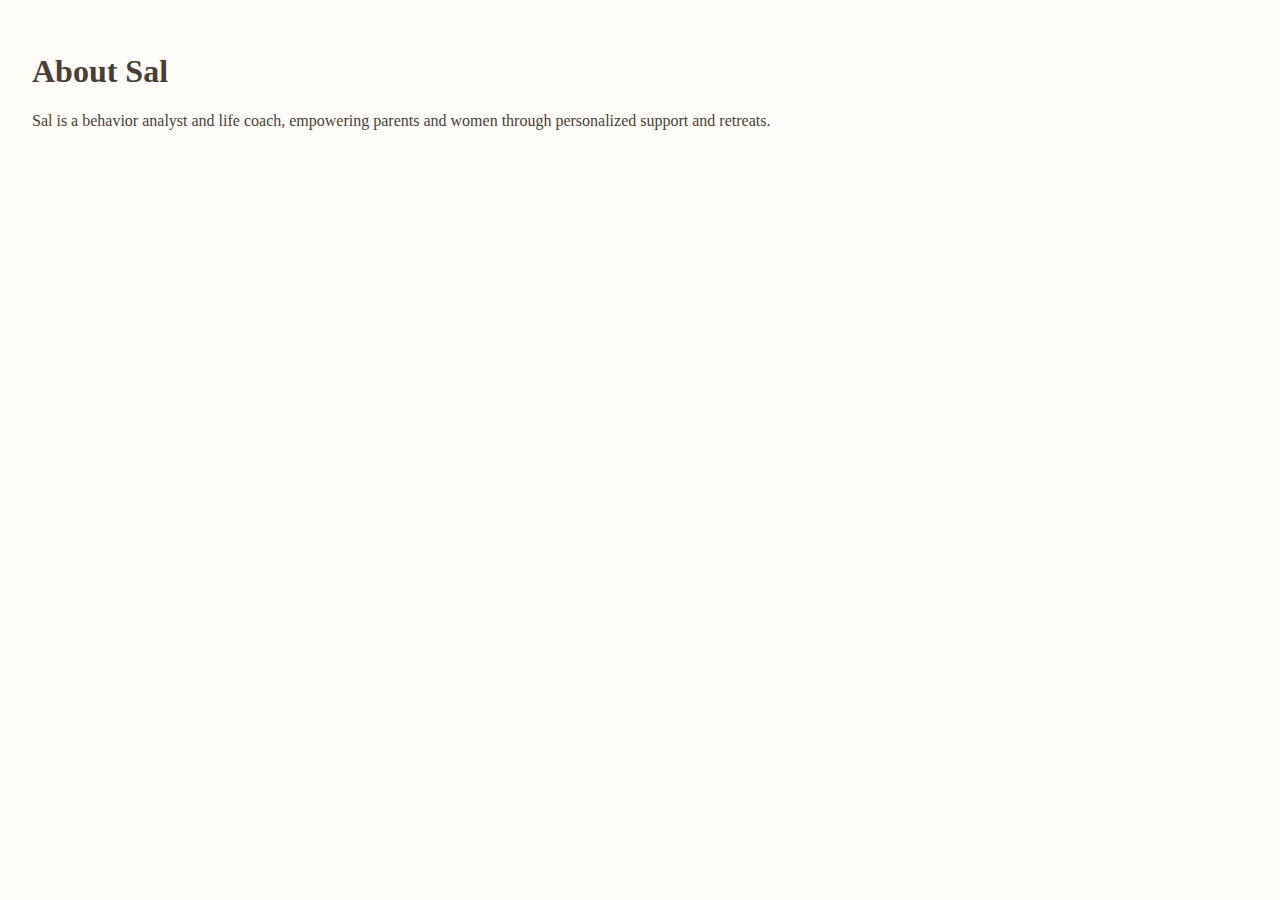
<file: about.html>
<!DOCTYPE html><html><head><title>About</title><link rel='stylesheet' href='style.css'></head><body><h1>About Sal</h1><p>Sal is a behavior analyst and life coach, empowering parents and women through personalized support and retreats.</p></body></html>
</file>
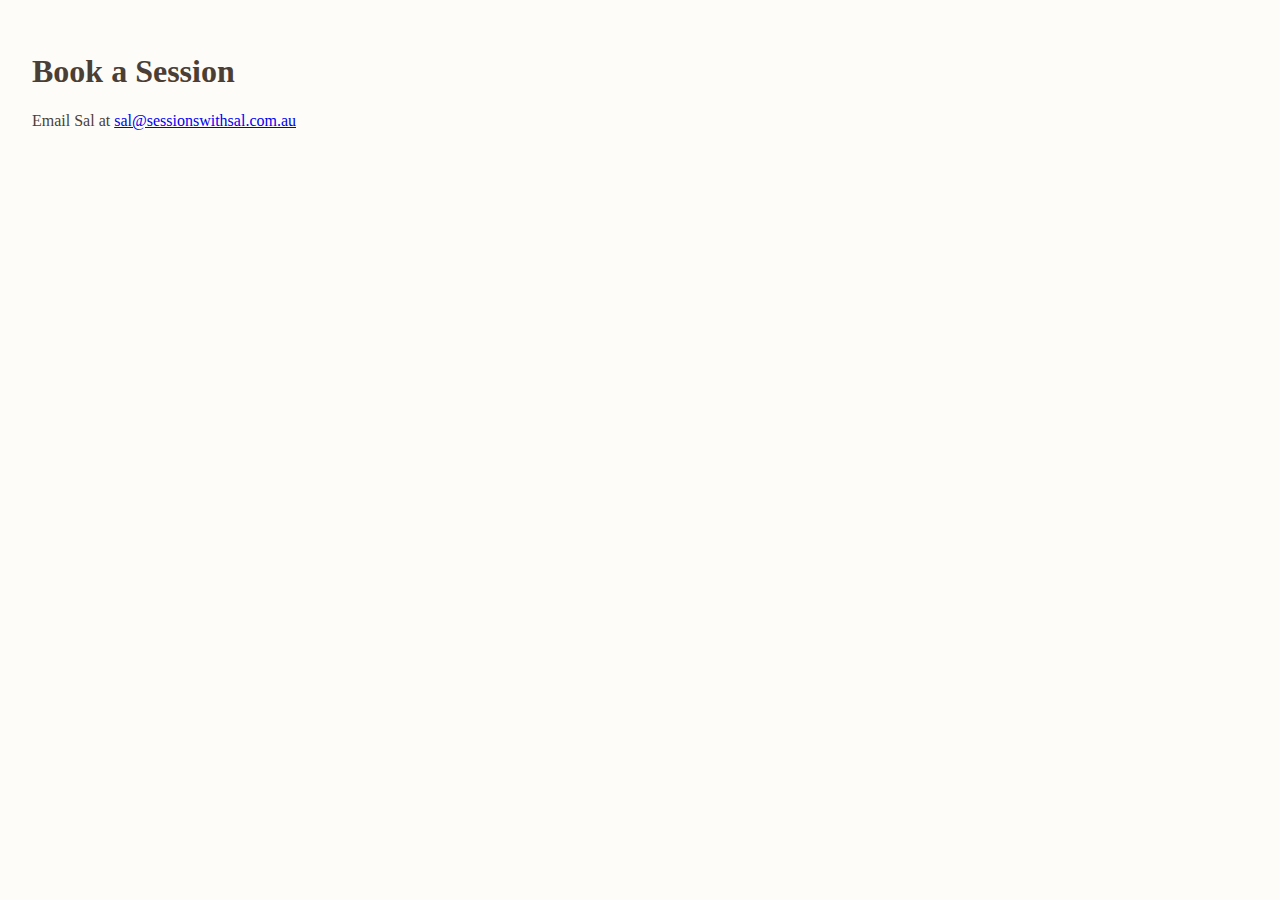
<file: contact.html>
<!DOCTYPE html><html><head><title>Contact</title><link rel='stylesheet' href='style.css'></head><body><h1>Book a Session</h1><p>Email Sal at <a href='mailto:sal@sessionswithsal.com.au'>sal@sessionswithsal.com.au</a></p></body></html>
</file>
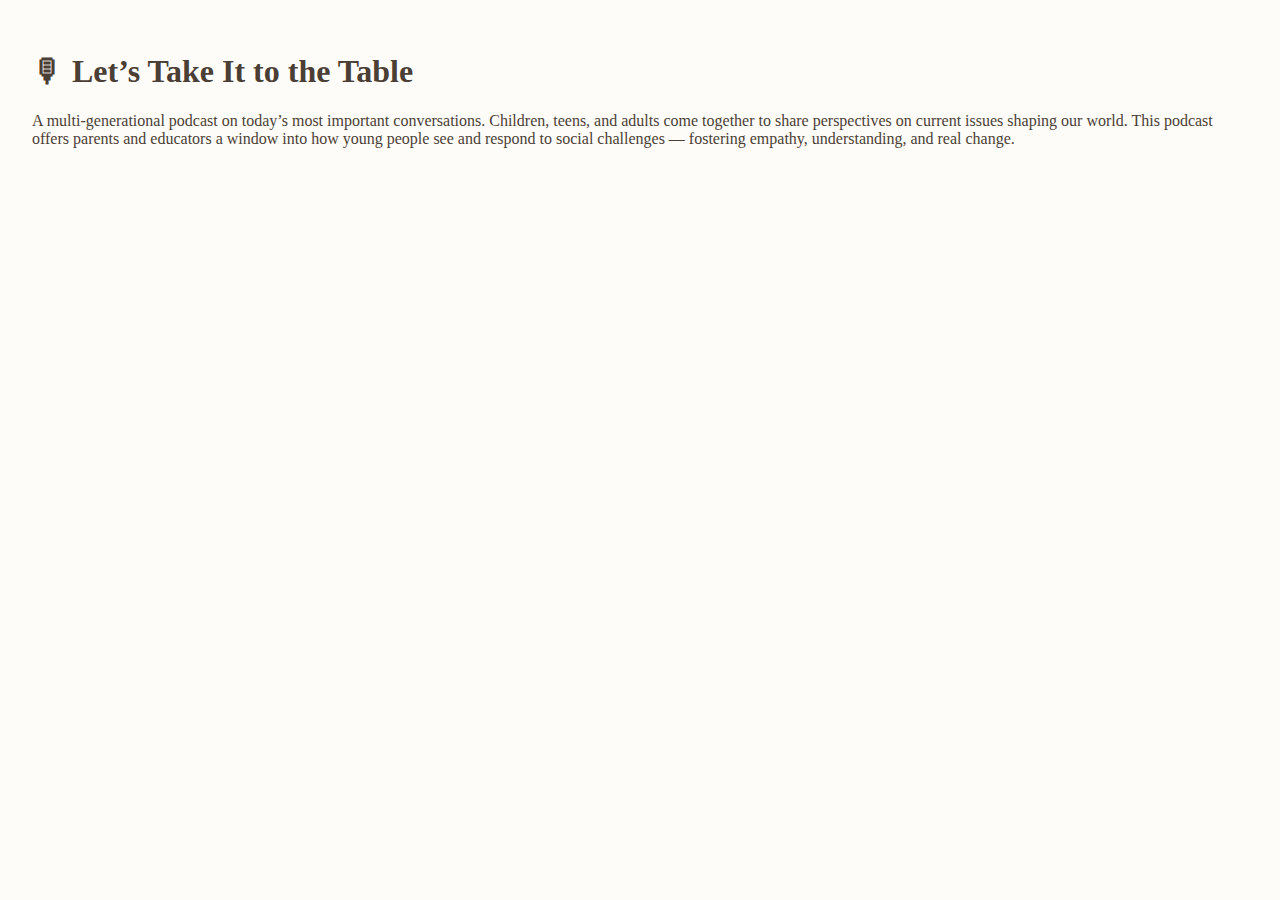
<file: podcast.html>
<!DOCTYPE html>
<html>
<head>
  <title>Podcast</title>
  <link rel="stylesheet" href="style.css">
</head>
<body>
  <h1>🎙 Let’s Take It to the Table</h1>
  <p>
    A multi-generational podcast on today’s most important conversations.  
    Children, teens, and adults come together to share perspectives on current issues shaping our world.  
    This podcast offers parents and educators a window into how young people see and respond to social challenges — fostering empathy, understanding, and real change.
  </p>
</body>
</html>
</file>
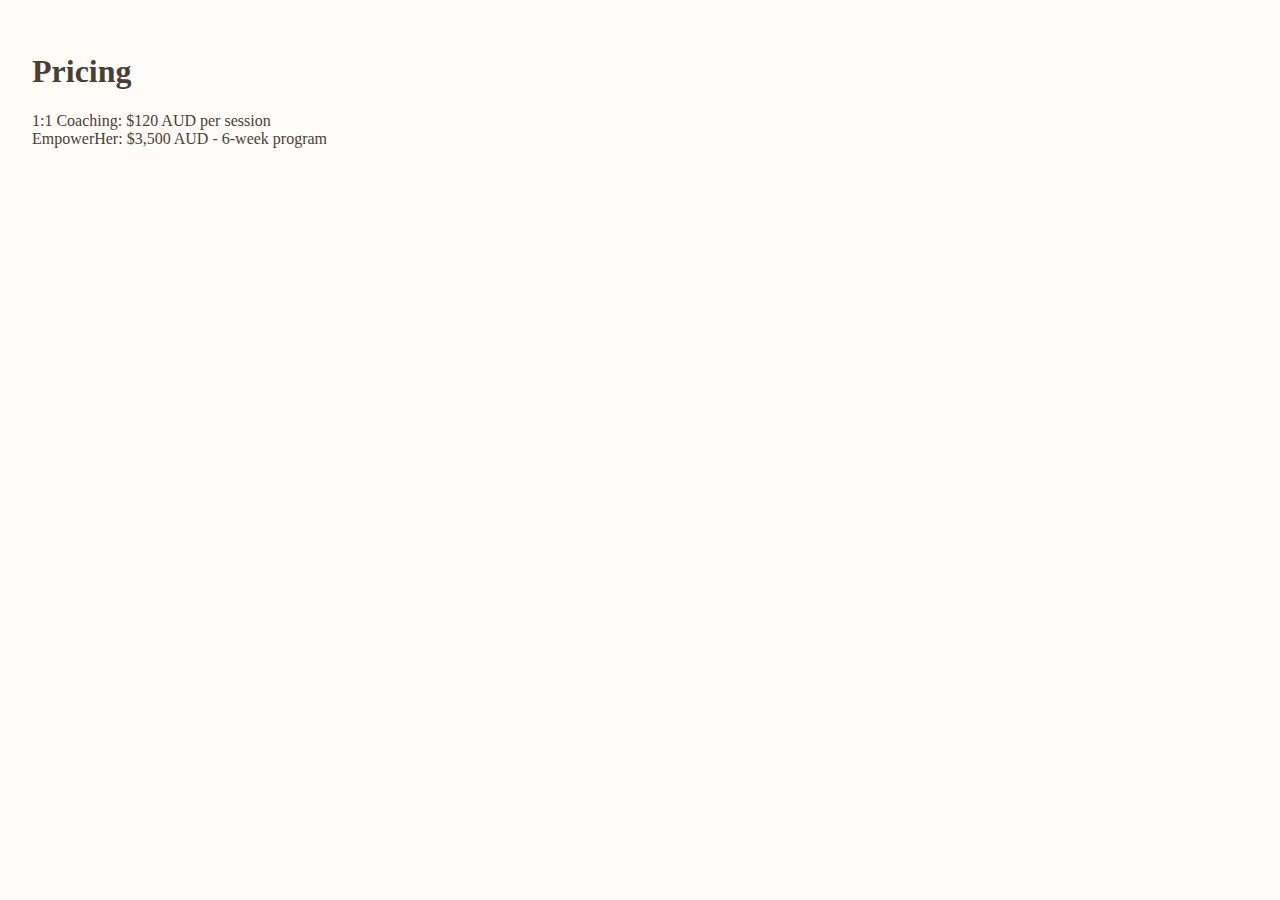
<file: pricing.html>
<!DOCTYPE html><html><head><title>Pricing</title><link rel='stylesheet' href='style.css'></head><body><h1>Pricing</h1><p>1:1 Coaching: $120 AUD per session<br>EmpowerHer: $3,500 AUD - 6-week program</p></body></html>
</file>
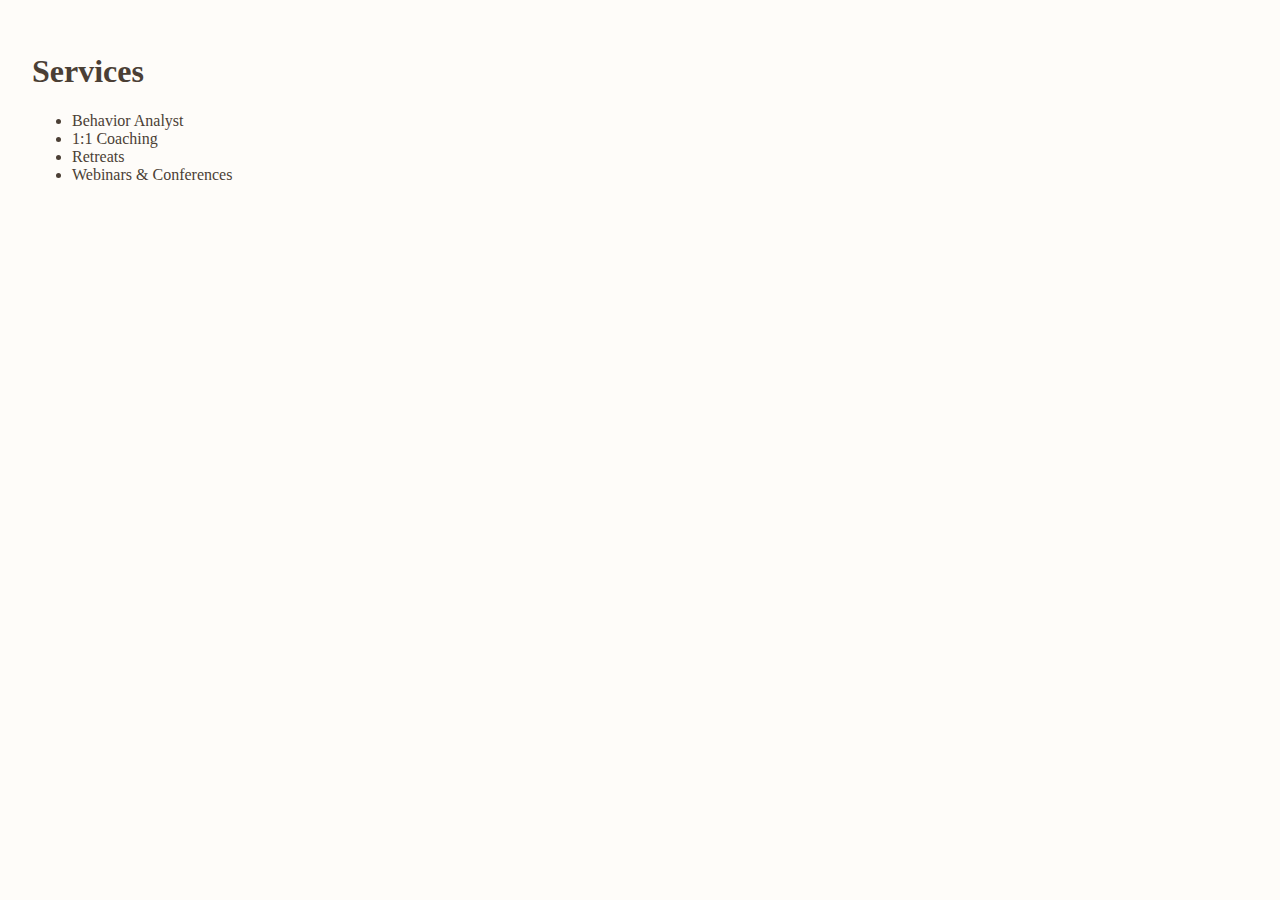
<file: services.html>
<!DOCTYPE html><html><head><title>Services</title><link rel='stylesheet' href='style.css'></head><body><h1>Services</h1><ul><li>Behavior Analyst</li><li>1:1 Coaching</li><li>Retreats</li><li>Webinars & Conferences</li></ul></body></html>
</file>
<file: style.css>
body {
  font-family: 'Georgia', serif;
  background-color: #fefcf9;
  color: #4b3f35;
  margin: 0;
  padding: 2rem;
}
.logo {
  max-width: 160px;
  display: block;
  margin-bottom: 20px;
}
.hero {
  text-align: center;
}
.hero h1 {
  color: #a2674a;
}
.hero-img {
  width: 100%;
  max-width: 600px;
  border-radius: 12px;
  margin-top: 20px;
}
nav a {
  margin-right: 14px;
  text-decoration: none;
  color: #6b5e53;
}
footer {
  margin-top: 2rem;
  padding-top: 1rem;
  border-top: 1px solid #eee;
  text-align: center;
}
</file>
